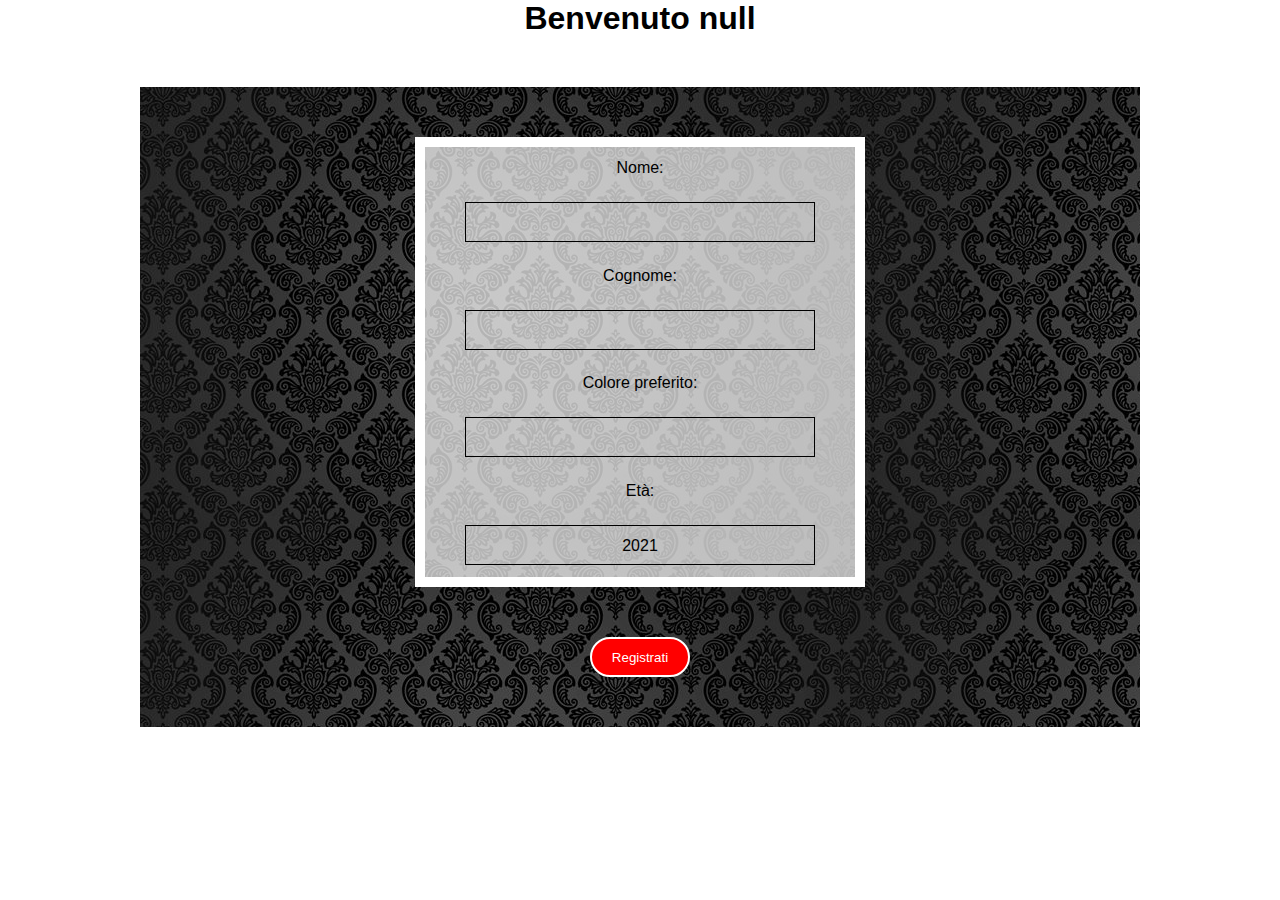
<file: Bonus/index-bonus.html>
<!DOCTYPE html>
<html lang="it">
<head>
    <meta charset="UTF-8">
    <meta http-equiv="X-UA-Compatible" content="IE=edge">
    <meta name="viewport" content="width=device-width, initial-scale=1.0">
    <title>bonus</title>
    <link rel="stylesheet" href="./css/style-bonus.css">
</head>
<body>
    <h1 id="title"></h1>
    <div class="container">
        <div class="bg">
            <div class="content-container">
                <div>Nome:</div>
                <div class="layout" id="name"></div>
                <div>Cognome:</div>
                <div class="layout" id="surname"></div>
                <div>Colore preferito:</div>
                <div class="layout" id="color"></div>
                <div>Età:</div>
                <div class="layout" id="age"></div>

            </div>

            <button>Registrati</button>
        </div>
    </div>

    <script type="text/javascript" src="./js/script-bonus.js"></script>

</body>
</html>
</file>
<file: Bonus/css/style-bonus.css>
*{
    box-sizing: border-box;
    margin:0;
    padding:0;
    font-family:Helvetica, Arial, sans-serif;
}
h1{
    text-align:center;
}
.container{
    width:1000px;
    margin:50px auto 50px auto;
}
.bg{
    background-image:url('../img/pattern.jpeg');
    padding:50px;
    display:flex;
    flex-direction: column;
    justify-content:center;
    align-items:center;
}
.content-container{
    width:50%;
    height:450px;
    border:10px solid white;
    display:flex;
    justify-content: space-around;
    flex-direction: column;
    align-items: center;
    color:black;
    background-color:rgba(255, 255, 255, .7)
}
.layout{
    border:1px solid black;
    width:350px;
    height:40px;
    line-height:40px;
    text-align:center;
}
button{
    margin-top:50px;
    background-color:red;
    width:100px;
    height:40px;
    border-radius:50px;
    color:white;
    border:2px solid white;
}
</file>
